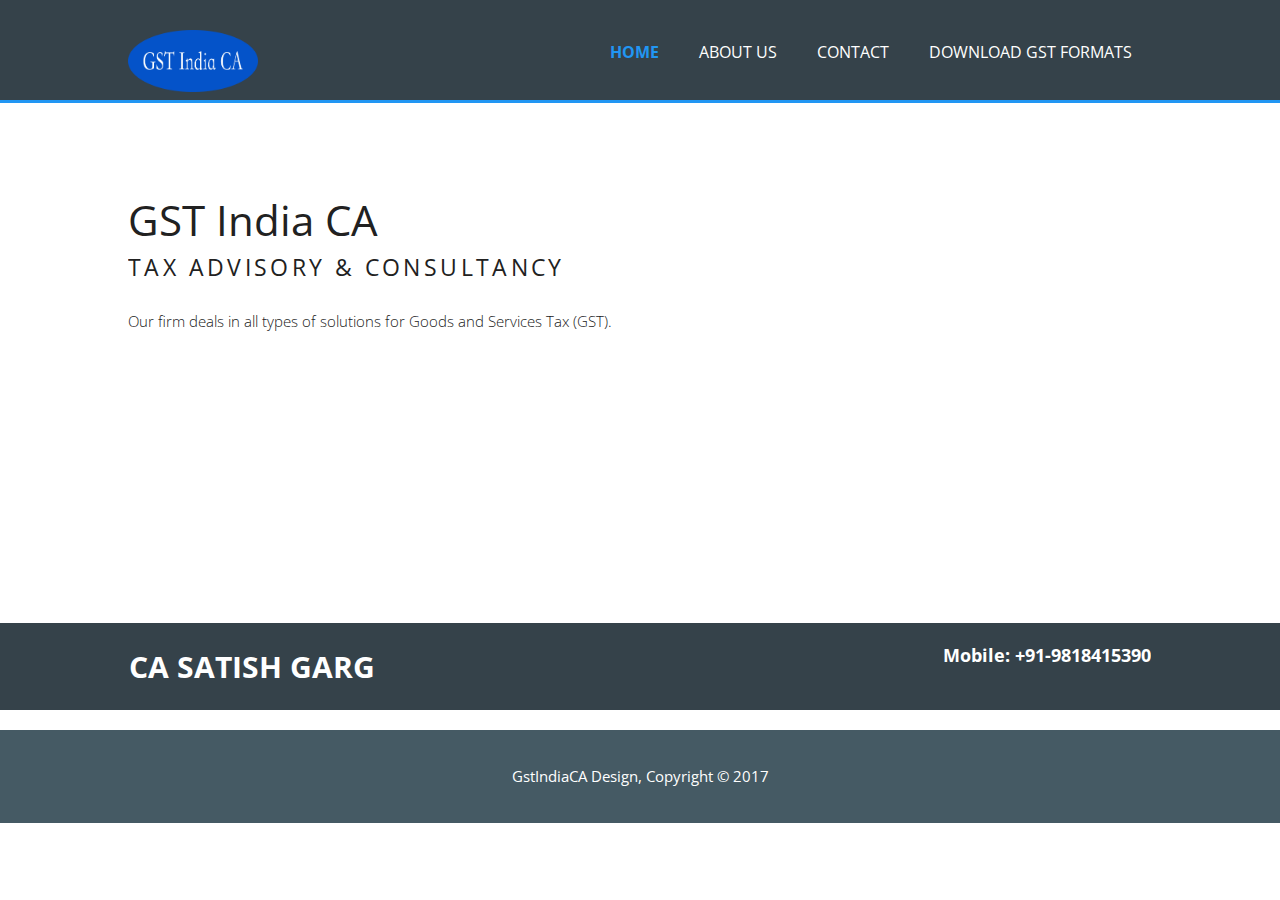
<file: index.html>
<!DOCTYPE HTML>
<!-- Creater by Gst India CA Designs. Copyright -->
<html>
	<head>
	
	<script async src="//"></script>
	<script>
	  (adsbygoogle = window.adsbygoogle || []).push({
	    google_ad_client: "ca-pub-4619923250635527",
	    enable_page_level_ads: true
	  });
	</script>
		
	<META charset="UTF-8">
	<meta name="viewport" content="width=device-width">
	<meta name="description" content="GST India tax consultation professional service">
	<meta name="keywords" content="gst,tax, service, tax consultation, hire CA, CA">
	<meta name="author" content="">
	<title>GSTIndiaCA</title>
	<link rel="stylesheet" href="./css/style.css">
	<link href="https://fonts.googleapis.com/css?family=Open+Sans:300,400,600,700" rel="stylesheet">
	</head>

	<body>
		<header>
			<div class="container">
				<div id="branding">
				<img src="images/logo1.png" width="130" >
				</div>

				<nav>
				<ul>
				<li class="current"><a href="index.html">Home</a></li>
				<li><a href="about.html">About Us</a></li>
				<li><a href="contact.html">Contact</a></li>
				<li ><a href="download_gst_formats.html">Download GST Formats</a></li>

				</ul>
				</nav>
			</div>
		</header>

		


		<section id="showcase">
		<div class="container">
			<h2>GST India CA</h2>
			<span class="byline">Tax Advisory & Consultancy</span>
			<p> Our firm deals in all types of solutions for Goods and Services Tax (GST).</p>
		</div>
		</section>

		<section id="boxes">

	

		</section>

		<section id="newsletter">
			<div class="container">
			<h1>CA SATISH GARG</h1> 
			<h3>Mobile: +91-9818415390 </h3>
				<!-- <form>
					<input type="email" placeholder="Enter Email..">
					<button type="submit" class="button1">Subscribe</button>
				</form> -->
			</div>
		</section>

		<footer>
		<p> GstIndiaCA Design, Copyright &copy; 2017</p>
		</footer>
	</body>

</html>
</file>
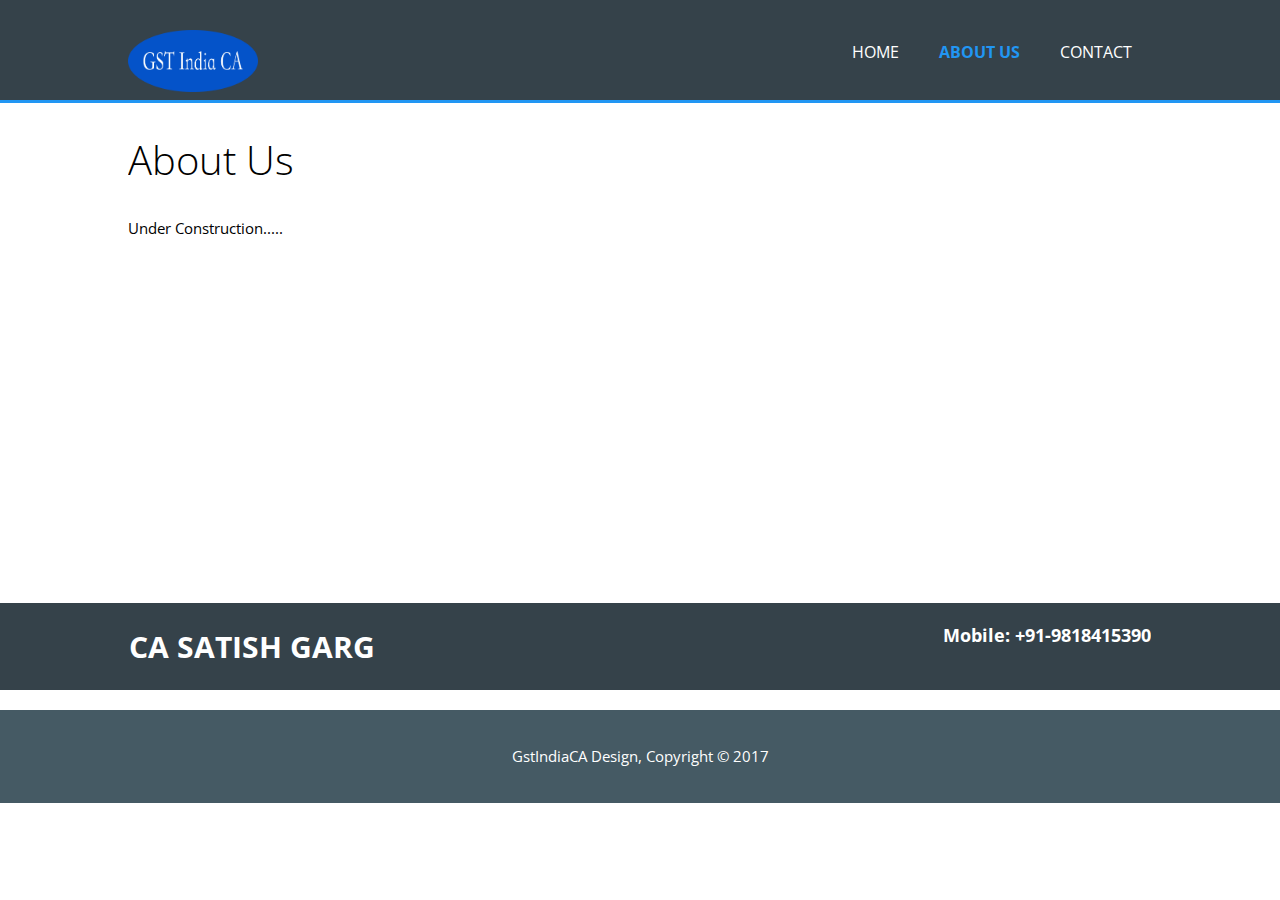
<file: about.html>
<!DOCTYPE HTML>
<html>
	<head>
	<META charset="UTF-8">
	<meta name="viewport" content="width=device-width">
	<meta name="description" content="GST India tax consultation professional service">
	<meta name="keywords" content="gst,tax, service, tax consultation, hire CA, CA">
	<meta name="author" content="">
	<title>About Us | GstIndiaCA</title>
	<link rel="stylesheet" href="./css/style.css">
	<link href="https://fonts.googleapis.com/css?family=Open+Sans:300,400,600,700" rel="stylesheet">
	</head>

	<body>
		<header>
			<div class="container">
				<div id="branding">
				<img src="images/logo1.png" width="130" >
				</div>

				<nav>
				<ul>
				<li ><a href="index.html">Home</a></li>
				<li class="current"><a href="about.html">About Us</a></li>
				<li><a href="contact.html">Contact</a></li>
				</ul>
				</nav>
			</div>
		</header>


		

		<section id="main">
		<div class="container">
			
		<article id="main-col">
		<h1 class="page-title">About Us</h1>
		<p>
			Under Construction.....

		</p>
			
		</article>

		<!-- <aside id="sidebar">
		<div class="dark">
			<h3>What we do</h3>
			<p>The standard chunk of Lorem Ipsum used since the 1500s is reproduced below for those interested. Sections 1.10.32 and 1.10.33 from "de Finibus Bonorum et Malorum" by Cicero are also reproduced in their exact original form, accompanied by English versions from the 1914 translation by H. Rackham.</p>
		</div>
		</aside> -->


		
		</div>
		</section>

		<section id="newsletter">
			<div class="container">
			<h1>CA SATISH GARG</h1>
			<h3>Mobile: +91-9818415390 </h3>

				<!-- <form>
					<input type="email" placeholder="Enter Email..">
					<button type="submit" class="button1">Subscribe</button>
				</form> -->
			</div>
		</section>

		<footer>
		<p> GstIndiaCA Design, Copyright &copy; 2017</p>
		</footer>
	</body>

</html>
</file>
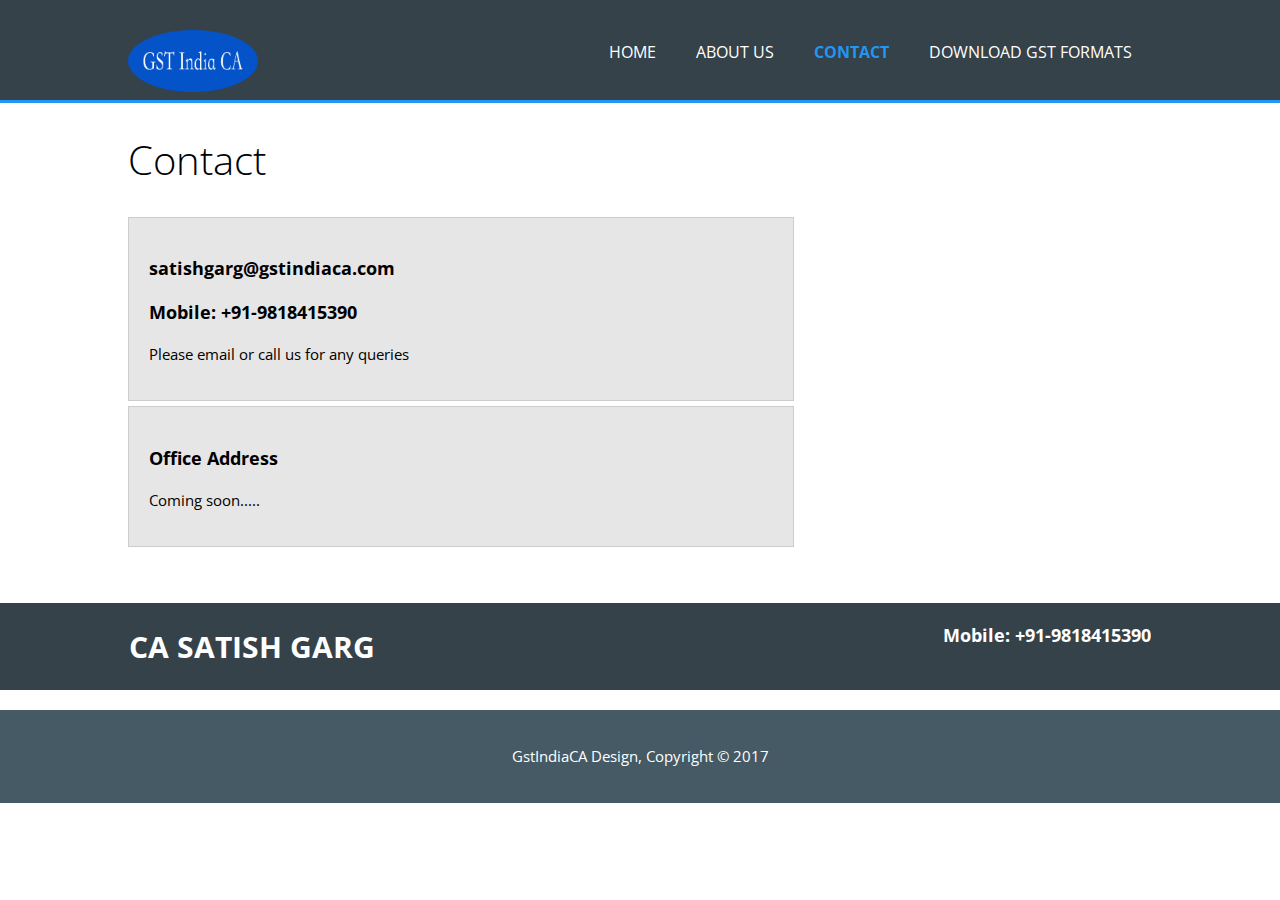
<file: contact.html>
<!DOCTYPE HTML>
<html>
	<head>
	<META charset="UTF-8">
	<meta name="viewport" content="width=device-width">
	<meta name="description" content="GST India tax consultation professional service">
	<meta name="keywords" content="gst,tax, service, tax consultation, hire CA, CA">
	<meta name="author" content="">
	<title>Contact | GstIndiaCA</title>
	<link rel="stylesheet" href="./css/style.css">
	<link href="https://fonts.googleapis.com/css?family=Open+Sans:300,400,600,700" rel="stylesheet">
	</head>

	<body>
		<header>
			<div class="container">
				<div id="branding">
				<img src="images/logo1.png" width="130">
				</div>

				<nav>
				<ul>
				<li ><a href="index.html">Home</a></li>
				<li ><a href="about.html">About Us</a></li>
				<li class="current"><a href="contact.html">Contact</a></li>
				<li ><a href="download_gst_formats.html">Download GST Formats</a></li>

				</ul>
				</nav>
			</div>
		</header>


		

		<section id="main">
		<div class="container">
			
		<article id="main-col">
		<h1 class="page-title">Contact</h1>
		<ul id="contacts">
			<li> 
			<h3> satishgarg@gstindiaca.com</h3>
			<h3>Mobile: +91-9818415390</h3>
			<p>Please email or call us for any queries</p>
			
			</li>

			<li> 
			<h3> Office Address</h3>
			<p>Coming soon.....</p>
			</li>
		</ul>
			
		</article>

		<!-- <aside id="sidebar">
		<div class="dark">
			<h3>Get a quote</h3>
			<form class="quote">
			<div>
					<label>Name</label><br>
					<input type="text" placeholder="Name">
			</div>

			<div>
					<label>Email</label><br>
					<input type="email" placeholder="Name">
			</div>

			<div>
					<label>Message</label><br>
					<textarea placeholder="Name"></textarea>
			</div>
					<button type="submit" class="button1">Send</button>
			</form> -->
		</div>
		</aside>
		</div>
		</section>

		<section id="newsletter">
			<div class="container">
			<h1>CA SATISH GARG</h1>
			<h3>Mobile: +91-9818415390 </h3>

				<!-- <form>
					<input type="email" placeholder="Enter Email..">
					<button type="submit" class="button1">Subscribe</button>
				</form> -->
			</div>
		</section>

		
		<footer>
		<p> GstIndiaCA Design, Copyright &copy; 2017</p>
		</footer>
	</body>

</html>
</file>
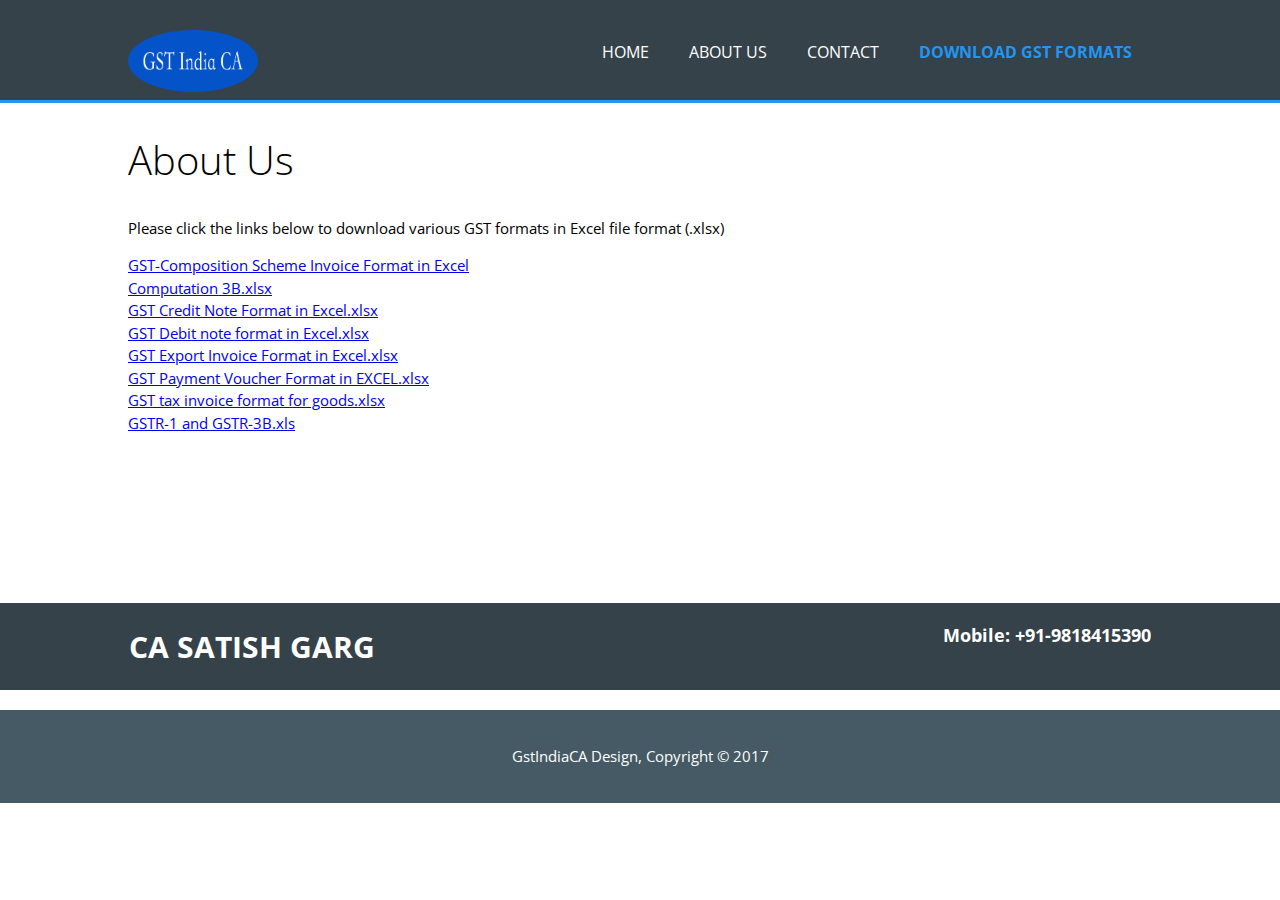
<file: download_gst_formats.html>
<!DOCTYPE HTML>
<html>
	<head>

	<script async src="//"></script>
	<script>
	  (adsbygoogle = window.adsbygoogle || []).push({
	    google_ad_client: "ca-pub-4619923250635527",
	    enable_page_level_ads: true
	  });
	</script>
		
	<META charset="UTF-8">
	<meta name="viewport" content="width=device-width">
	<meta name="description" content="GST India tax consultation professional service">
	<meta name="keywords" content="gst,tax, service, tax consultation, hire CA, CA">
	<meta name="author" content="">
	<title>About Us | GstIndiaCA</title>
	<link rel="stylesheet" href="./css/style.css">
	<link href="https://fonts.googleapis.com/css?family=Open+Sans:300,400,600,700" rel="stylesheet">
	</head>

	<body>
		<header>
			<div class="container">
				<div id="branding">
				<img src="images/logo1.png" width="130" >
				</div>

				<nav>
				<ul>
				<li ><a href="index.html">Home</a></li>
				<li ><a href="about.html">About Us</a></li>
				<li><a href="contact.html">Contact</a></li>
				<li class="current"><a href="download_gst_formats.html" >Download GST Formats</a></li>

				</ul>
				</nav>
			</div>
		</header>


		

		<section id="main">
		<div class="container">
			
		<article id="main-col">
		<h1 class="page-title">About Us</h1>
		<p>

		Please click the links below to download various GST formats in Excel file format (.xlsx)  <br>
			<ul>
			<li><a href="gst_formats/GST-Composition-Scheme-Invoice-Format-in-excel.xlsx" download>GST-Composition Scheme Invoice Format in Excel</a></li>
			<li><a href="gst_formats/Computaion3B.xlsx" download>Computation 3B.xlsx</a></li>
			<li><a href="gst_formats/GST-Credit-Note-Format-in-excel.xlsx" download>GST Credit Note Format in Excel.xlsx</a></li>
			<li><a href="gst_formats/GST-Debit-note-format-in-Excel.xlsx" download>GST Debit note format in Excel.xlsx</a></li>		
			<li><a href="gst_formats/GST-Export-Invoice-Format-in-excel.xlsx" download>GST Export Invoice Format in Excel.xlsx</a></li>		
			<li><a href="gst_formats/GST-Payment-Voucher-Format-IN-EXCEL.xlsx" download>GST Payment Voucher Format in EXCEL.xlsx</a></li>	
			<li><a href="gst_formats/gst-tax-invoice-format-for-goods.xlsx" download>GST tax invoice format for goods.xlsx</a></li>
			<li><a href="gst_formats/GSTR-1 and GSTR-3B.xls" download>GSTR-1 and GSTR-3B.xls</a></li>
			</ul>

		</p>
			
		</article>

		<!-- <aside id="sidebar">
		<div class="dark">
			<h3>What we do</h3>
			<p>The standard chunk of Lorem Ipsum used since the 1500s is reproduced below for those interested. Sections 1.10.32 and 1.10.33 from "de Finibus Bonorum et Malorum" by Cicero are also reproduced in their exact original form, accompanied by English versions from the 1914 translation by H. Rackham.</p>
		</div>
		</aside> -->


		
		</div>
		</section>

		<section id="newsletter">
			<div class="container">
			<h1>CA SATISH GARG</h1>
			<h3>Mobile: +91-9818415390 </h3>

				<!-- <form>
					<input type="email" placeholder="Enter Email..">
					<button type="submit" class="button1">Subscribe</button>
				</form> -->
			</div>
		</section>

		<footer>
		<p> GstIndiaCA Design, Copyright &copy; 2017</p>
		</footer>
	</body>

</html>
</file>
<file: css/style.css>
body{
	font-family: 'Open Sans', sans-serif;
	font-size: 15px;
	line-height: 1.5;
	padding: 0;
	margin:0;
	background-color: #fff;
}

/*Global*/
.container{
	width:80%;
	margin: auto;
	overflow: hidden
}

ul{
	margin: 0;
	padding: 0;

}

.button1{
	height:38px;
	background: #2196F3;
	border:0;
	padding-left: 20px;
	padding-right: 20px; 
	color:white;

}

.dark{
	padding:15px;
	background: #35424a;
	color: #ffffff;
	margin-top: 10px;
	margin-bottom: 10px;
}



/*Header...*/
header{
	background: #35424a;
	color: #ffffff;
	padding-top: 30px;
	min-height: 70px;
	border-bottom: #2196F3 3px solid;  /* lin below header*/
}

header a{
	color: #ffffff;
	text-decoration: none;
	text-transform: uppercase;
	font-size: 16px;
}



header li{
	float: left;
	display: inline;
	padding: 0 20px 0 20px;
}

header #branding{
	float:left;
}

header #branding h1{
	margin: 0;
}

header nav{
	float:right;
	margin-top: 10px;

}

header .current a{
	color: #2196F3 ;
	font-weight: bold;
}

header a:hover {
	color: #cccccc;
	font-weight: bold;
}


/* Showcase */

#showcase {
	min-height: 500px;
	text-align: left;
	color: #212121;
	background-color: #fff; 
}

#showcase h2{
	padding-top: 50px;
	font-family: 'Open Sans'
	margin-top: 100px;
	font-size: 2.8em;
	margin-bottom: 0px ;
	color: #212121;
	font-weight: 400;
}

#showcase .byline
{
	letter-spacing: 0.15em;
	text-transform: uppercase;
	font-weight: 400;
	font-size: 1.5em;
	color: #212121;
}

#showcase p{
	margin-top: 25px;
	font-weight: 300;
}

/*Newsletter  */


#newsletter{
	padding: 1px;
	color: #ffffff;
	background: #35424a;
}

#newsletter h1{
	float: left;
}

#newsletter form{
	float: right;
	margin-top: 15px;
}

#newsletter input[type="email"]{
	padding: 4px;
	height: 25px;
	width: 250px;
}

#newsletter h3{
	float:right;
	padding: 0px;
}

/* boxes */

#boxes {
	margin-top:20px; 
}

#boxes .box{
	float:left;
	width:30%;
	padding: 10px;
	text-align:center;
}

#boxes .box img{
	width:90px;
}

/*sidebar*/
aside#sidebar{
	float:right;
	width:30%;
	margin-top: 10px;
}

aside#sidebar .quote input, aside#sidebar .quote textarea{
	width:90%;
	padding: 5px;	
}

/*Main-col */

article#main-col{
	float:left;
	width:65%;
	min-height: 500px;
}

article#main-col .page-title{
	font-size: 40px;
	font-weight: 300;
}

/*  contact */
ul#contacts li{
	list-style: none;
	padding: 20px;
	border: #cccccc solid 1px;
	margin-bottom: 5px;
	background: #e6e6e6;
}





footer{
	padding:20px;
	margin-top: 20px;
	color: #ffffff;
	background-color: #455A64 ;
	text-align: center; 
}


/* Media Queries*/
@media(max-width: 768px){
	header #branding,
	header nav,
	header nav li,
	#newsletter h1,
	#newsletter form,
	#boxes .box,
	article#main-col,
	aside#sidebar{
		float:none;
		text-align: center;
		width:100%;
	}
	header {
		padding-bottom: 20px;
	}

	#showcase h1{
		margin-top: 40px;
	}

	#newsletter button,
	.quote button{
		display: block;
		width:100%;
	}

	#newsletter form input[type="email"],
	.quote input,
	.quote textarea{
		width:100%;
		margin-bottom: 5px;

	}
}
</file>
